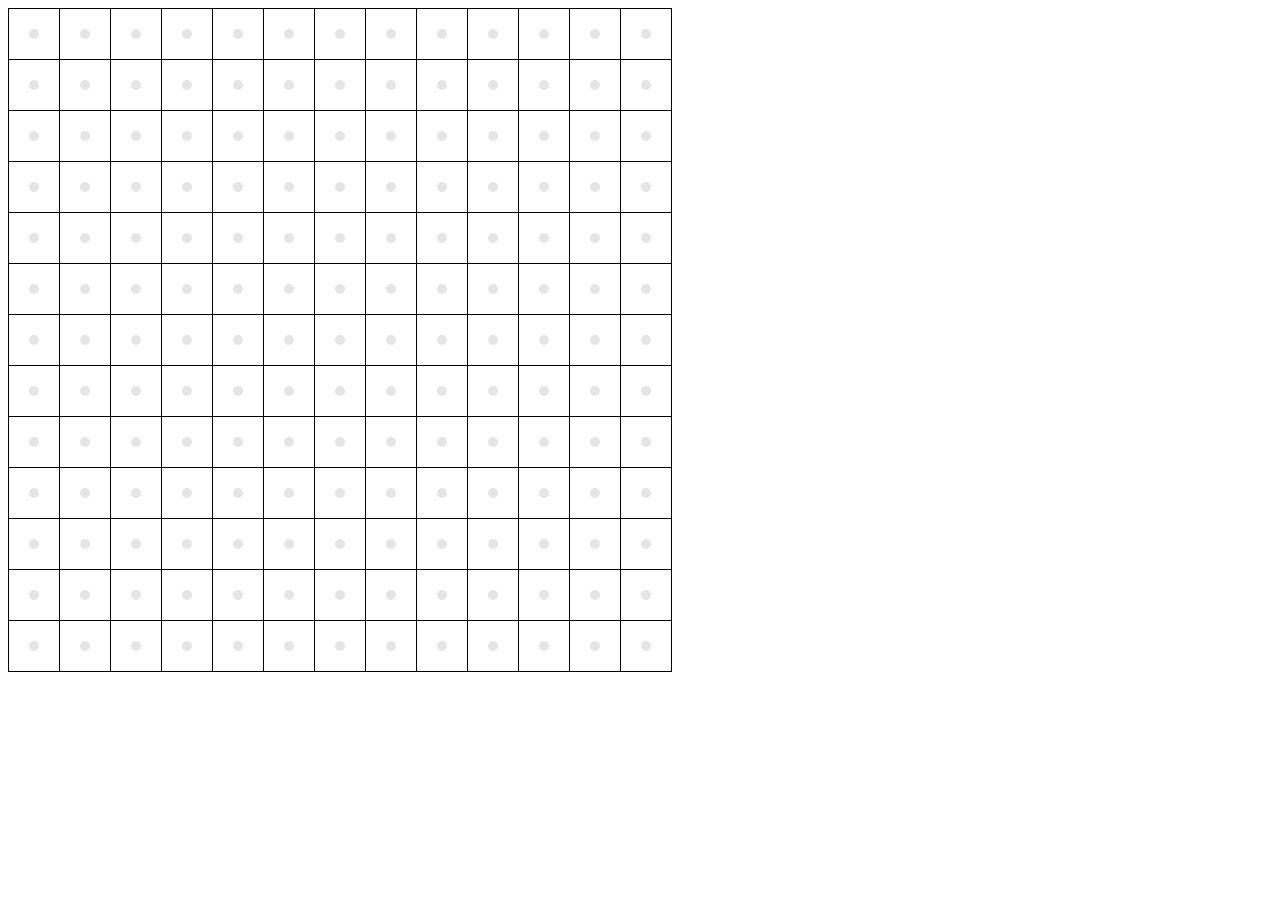
<file: data/org/skibidi/index.html>
<!DOCTYPE html>
<html lang="en">
<head>
    <meta charset="UTF-8">
    <meta name="viewport" content="width=device-width, initial-scale=1.0">
    <title>Editable Grid</title>
    <link rel="stylesheet" href="style.css">
</head>
<body>
    <div class="grid-container"></div>

    <script src="script.js"></script>
</body>
</html>
</file>
<file: data/org/skibidi/style.css>
/* Grid container */
.grid-container {
    display: grid;
    grid-template-columns: repeat(13, 50px); /* 13 columns of 50px each */
    grid-template-rows: repeat(13, 50px); /* 13 rows of 50px each */
    gap: 1px; /* Spacing between grid cells */
    background-color: white;
}

/* Individual grid cell */
.grid-cell {
    position: relative;
    width: 50px;
    height: 50px;
    border: 1px solid black;
    display: flex;
    justify-content: center;
    align-items: center;
    cursor: pointer;
}

/* The dot inside each cell */
.dot {
    width: 10px;
    height: 10px;
    background-color: black;
    border-radius: 50%;
    opacity: 0.1; /* Lower initial opacity */
    transition: opacity 0.3s;
}

/* Style when the cell is selected */
.grid-cell.selected {
    outline: 3px solid #000;
}

/* Very light shades of red, green, and blue */
.grid-cell.red {
    background-color: rgba(255, 0, 0, 0.2); /* Light red */
}

.grid-cell.green {
    background-color: rgba(0, 255, 0, 0.2); /* Light green */
}

.grid-cell.blue {
    background-color: rgba(0, 0, 255, 0.2);
}

/* Fully opaque dot when toggled */
.dot.visible {
    opacity: 1;
}

/* Tiny digits in the bottom corners */
.digit {
    position: absolute;
    width: 10px;
    height: 10px;
    font-size: 10px;
    border: none;
    background: none;
    outline: none;
    text-align: center;
}

.bottom-left {
    bottom: 0;
    left: 2px;
}

.bottom-right {
    bottom: 0;
    right: 2px;
}

/* Hide text selection border */
.digit:focus {
    border: none;
}
</file>
